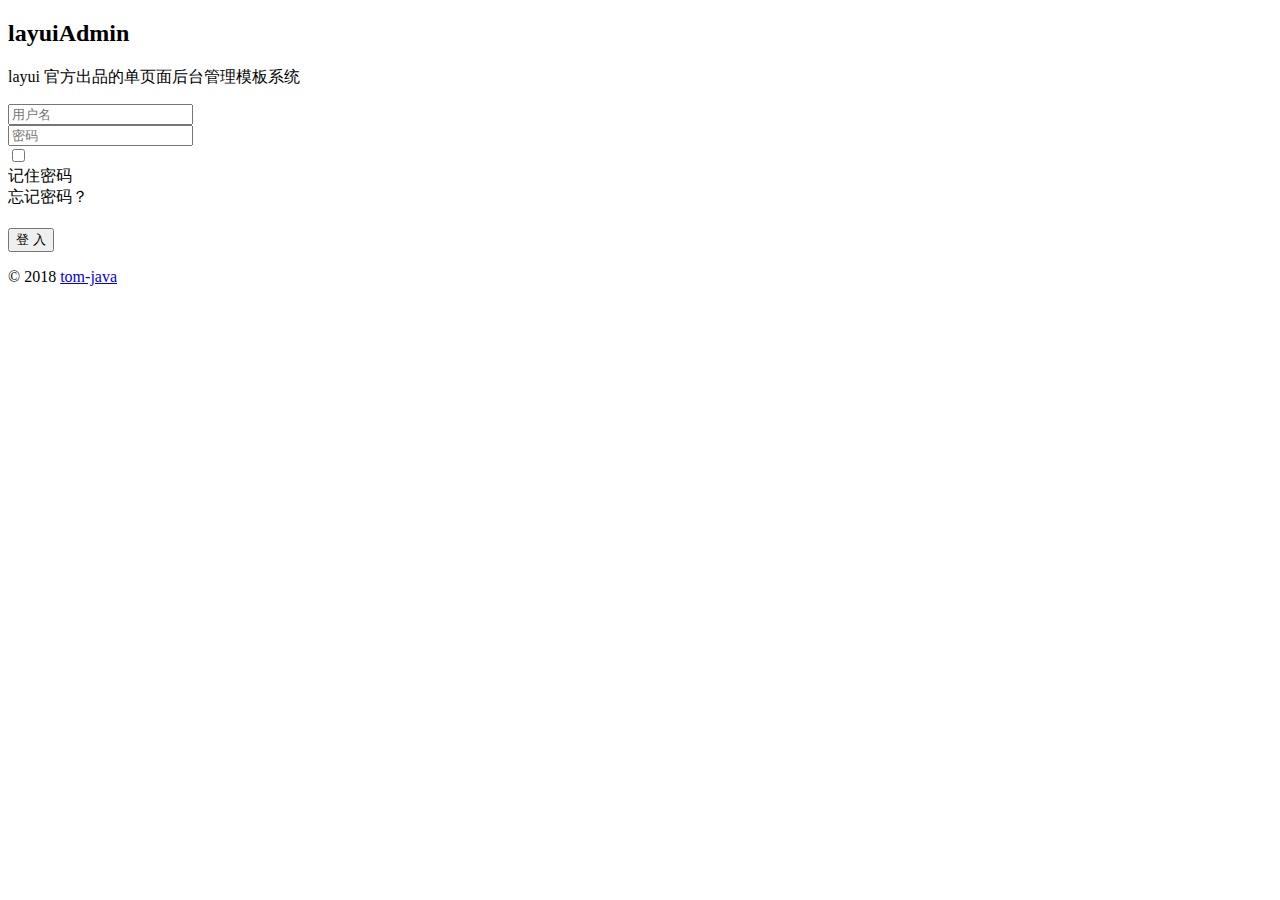
<file: tom-web/src/main/resources/templates/admin/login.html>
<!DOCTYPE html>
<html xmlns:th="http://www.thymeleaf.org" xmlns:layout="http://www.w3.org/1999/xhtml">
<head>
    <meta charset="UTF-8"/>
    <title>tom-java后台管理系统</title>
    <meta name="renderer" content="webkit">
    <meta http-equiv="X-UA-Compatible" content="IE=edge,chrome=1">
    <meta name="viewport"
          content="width=device-width, initial-scale=1.0, minimum-scale=1.0, maximum-scale=1.0, user-scalable=0">
    <link th:href="@{~/static/lib/layui/css/layui.css}" rel="stylesheet" type="text/css">
    <link th:href="@{~/static/lib/layui/css/admin.css}" rel="stylesheet" type="text/css">
    <link th:href="@{~/static/lib/layui/css/global.css}" rel="stylesheet" type="text/css">


</head>
<body layadmin-themealias="default" class="layui-layout-body">

<div class="layadmin-user-login-main">
    <div class="layadmin-user-login-box layadmin-user-login-header">
        <h2>layuiAdmin</h2>
        <p>layui 官方出品的单页面后台管理模板系统</p>
    </div>
    <form action="/admin/login.html" method="post" class="layadmin-user-login-box layadmin-user-login-body layui-form">
        <div class="layui-form-item">
            <label class="layadmin-user-login-icon layui-icon layui-icon-username"
                   for="username"></label>
            <input type="text" name="userName" id="username" lay-verify="required" placeholder="用户名"
                   class="layui-input">
        </div>
        <div class="layui-form-item">
            <label class="layadmin-user-login-icon layui-icon layui-icon-password"
                   for="password"></label>
            <input type="password" name="passWord" id="password" lay-verify="required" placeholder="密码"
                   class="layui-input">
        </div>
        <div class="layui-form-item" style="margin-bottom: 20px;">
            <input type="checkbox" name="remember" lay-skin="primary" title="记住密码">
            <div class="layui-unselect layui-form-checkbox" lay-skin="primary"><span>记住密码</span><i
                    class="layui-icon layui-icon-ok"></i></div>
            <a lay-href="/user/forget" class="layadmin-user-jump-change layadmin-link"
               style="margin-top: 7px;">忘记密码？</a>
        </div>
        <div class="layui-form-item">
            <button class="layui-btn layui-btn-fluid" lay-submit="" lay-filter="LAY-user-login-submit">登 入</button>
        </div>
    </form>
</div>

<div class="layui-trans layadmin-user-login-footer">

    <p>© 2018 <a href="http://www.cnblogs.com/donettom" target="_blank">tom-java</a></p>

</div>

<script th:src="@{~/static/lib/layui/layui.all.js}"></script>
<script th:if="${errorMsg!=''}" type="text/javascript">
    var errorMsg = '[[${errorMsg}]]';
    layer.msg(errorMsg, {
        offset: '15px'
        , icon: 2
    });
</script>
</body>
</html>
</file>
